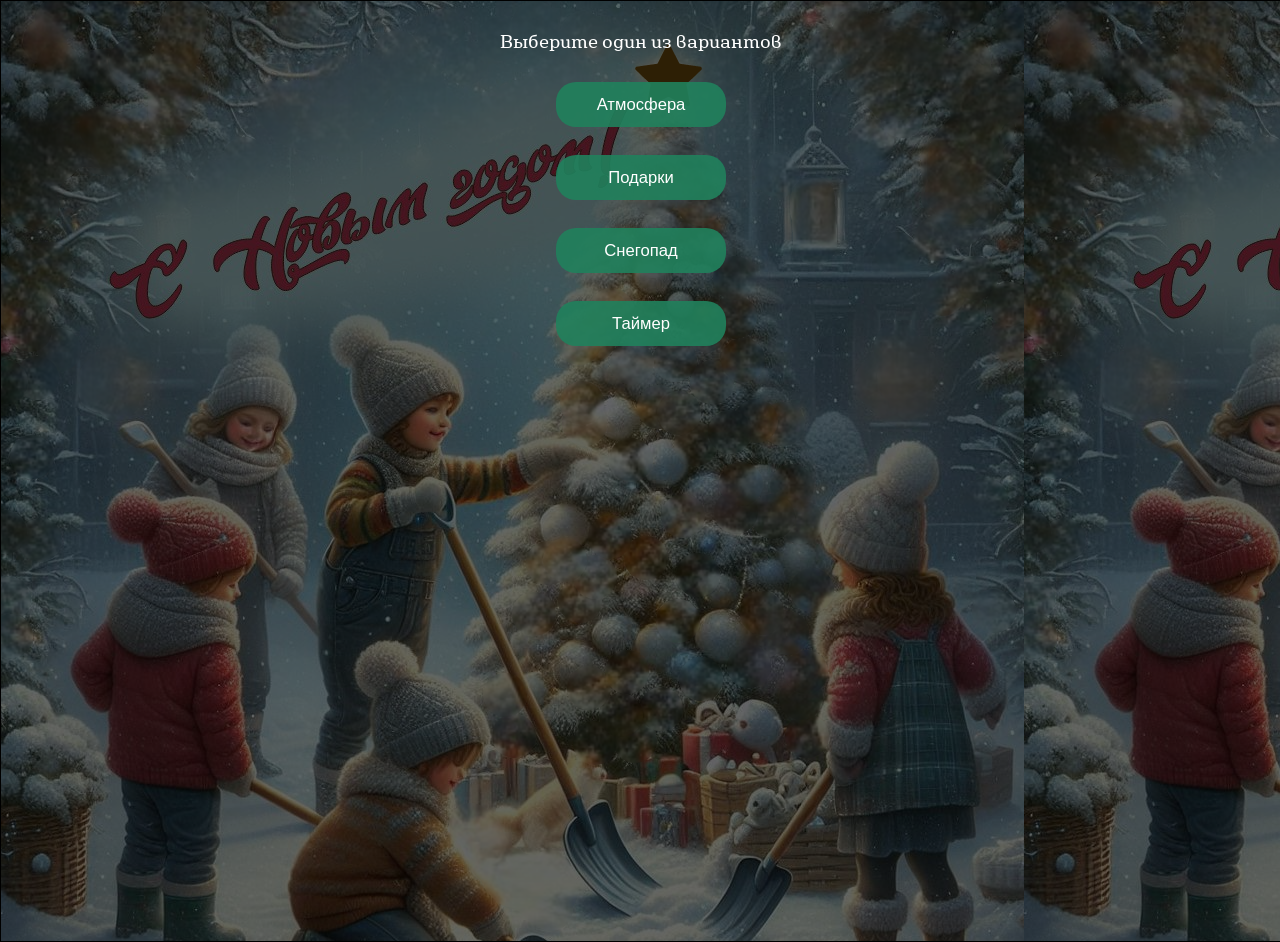
<file: index.html>
<!DOCTYPE html>
<html lang="en">
<head>
    <meta charset="UTF-8">
    <meta name="viewport" content="width=device-width, initial-scale=1.0">
    <title>Document</title>
    <link rel="stylesheet" href="style.css">
    <link rel="stylesheet" href="styletime.css">
    <link rel="stylesheet" href="snowFlakes/snow.min.css"> 
</head>
<body id="body">
  <script src="snowFlakes/Snow.js"></script>
      <div class="snow"></div>


    <div class="start" id="start">
        <div class="start1" id="start1">
    
            <div class="menu">
                <span class="textvibor">Выберите один из вариантов</span>
                <div class="inputdiv">
                    <button class="label1" onclick="vkl()" id="vkl1"> Атмосфера </button>
                    <button class="label2" onclick="vkl1()" id="vkl2"> Назад </button>
                    <button class="label1" onclick="vkl2()" id="vkl1"> Подарки </button>
                    <button class="label1" onclick="vkl3()" id="vkl4">Снегопад</button> 
                    <button class="labeltime" onclick="vkl5()" id="vkl5">Таймер</button> 
                </div>
            </div>
            <div class="starttimebig">
                <div id="countdown" class="countdown">
                  <div class="countdown-number">
                    <span class="days countdown-time"></span>
                    <span class="countdown-text">Дней</span>
                  </div>
                  <div class="countdown-number">
                    <span class="hours countdown-time"></span>
                    <span class="countdown-text">Часов</span>
                  </div>
                  <div class="countdown-number">
                    <span class="minutes countdown-time"></span>
                    <span class="countdown-text">Минут</span>
                  </div>
                  <div class="countdown-number">
                    <span class="seconds countdown-time"></span>
                    <span class="countdown-text">Секунд</span>
                  </div>
                </div>
            </div>
        </div>
    </div>
    <div class="start2">

    </div>
    
</body>
<script src="script.js"></script>
<script src="scripttime.js"></script>
</html>
</file>
<file: style.css>
body{
    margin: 0;
    padding: 0;
    background-image: url(elkaperedel.png);
    background-size:auto;
}
.start{
    width: 100%;
    height: 940px;
    background: rgba(0, 0, 0, 0.6);
    border: 1px solid black;
    display: flex;
    justify-content: center;
}
.imgvkl{
    width: 100px;
    height: 100px;
}
.start1{
    width: 50%;
    height: 900px;
    display: flex;
    flex-direction: column;
    justify-content: start;
    align-items: center;
    border: 0px solid white
}
.menu{
    width: 50%;
    height: 400px;
    flex-direction: column;
    display: flex;
    border: 0px solid white;
    align-items: center;
    justify-content: center;
}
.inputdiv{
    width: 50%;
    height: 80%;
    flex-direction: column;
    display: flex;
    border: 0px solid white;
    align-items: center ;   
    justify-content: space-evenly;
}
.textvibor{
    color: white;
    font-size: 1.5vw;
    font-family: basil;
}
.checkbox{
    width: 25px;
    height: 25px;

}
.label1{
    width: 170px;
    height: 45px;
    color: white;
    font-size: 1.3vw;
    text-align: center;
    border: 0px solid white;
    display: flex;
    align-items: center;
    justify-content: center;
    border-radius: 20px;
    background: rgba(33, 129, 92, 0.9);
    text-decoration: none;
    transition: all 1s;
}
.label1:hover{
    transform: scale(1.05);
    background-color: rgb(236, 37, 80);
}
.imgvkl{
    width: 100px;
    height: 100px;
}
.start2{
    background-image: url(GOD.jpg);
    width: 100%;
    height: 940px;
    display: none;
}

.label2{
    width: 170px;
    height: 45px;
    color: white;
    font-size: 1.3vw;
    text-align: center;
    border: 0px solid white;
    display: none;
    align-items: center;
    justify-content: center;
    border-radius: 20px;
    background: rgba(33, 129, 92, 0.9);
    text-decoration: none;
    transition: all 1s;
}
.label2:hover{
    transform: scale(1.05);
    background-color: rgb(236, 37, 80);
}
.snow123{
    opacity: 0;
}
.label21{
    width: 170px;
    height: 45px;
    color: white;
    font-size: 1.3vw;
    text-align: center;
    border: 0px solid white;
    display: none;
    align-items: center;
    justify-content: center;
    border-radius: 20px;
    background: rgba(33, 129, 92, 0.9);
    text-decoration: none;
    transition: all 1s;
}
.label21:hover{
    transform: scale(1.05);
    background-color: rgb(236, 37, 80);
}


.labelubrat{
    width: 170px;
    height: 45px;
    color: white;
    font-size: 1.3vw;
    text-align: center;
    border: 0px solid white;
    display: none;
    align-items: center;
    justify-content: center;
    border-radius: 20px;
    background: rgba(33, 129, 92, 0.9);
    text-decoration: none;
    transition: all 1s;
}
.labelubrat:hover{
    transform: scale(1.05);
    background-color: rgb(236, 37, 80);
}


.labeltime{
    width: 170px;
    height: 45px;
    color: white;
    font-size: 1.3vw;
    text-align: center;
    border: 0px solid white;
    display: flex;
    align-items: center;
    justify-content: center;
    border-radius: 20px;
    background: rgba(33, 129, 92, 0.9);
    text-decoration: none;
    transition: all 1s;
}
.labeltime:hover{
    transform: scale(1.05);
    background-color: rgb(236, 37, 80);
}
</file>
<file: styletime.css>
@font-face{
  font-family: tape;
  src: url(tape.ttf);
}
@font-face{
  font-family: basil;
  src: url(basil.ttf);
}
.starttimebig{
    width: 70%;
    height: 50%;
    display: none;
    justify-content: center;
    border: 0px solid white;
    align-items: center;
    transition: all 2s;
    transform: scale(1.2);
    animation-name: starttimebig;
    animation-duration: 6s;
    animation-timing-function: 5s;
    animation-iteration-count:inherit;

}
.textanimation{
  font-size: 1.3vw;
  color: white;
  display: none;
  margin-left: 50px;
}
@keyframes starttimebig{
  10% {transform: rotate(45deg);}
  30% {transform: rotate(-45deg);}
  50% {transform: rotate(-10deg);}
  80% {transform: scale(1.5);}
}
.countdown-title {
  color: #396;
  font-weight: 100;
  font-size: 40px;
  margin: 40px 0px 20px;
}

.countdown {
  font-family: sans-serif;
  color: #fff;
  display: inline-block;
  font-weight: 100;
  text-align: center;
  font-size: 30px;
}

.countdown-number {
  padding: 10px;
  border-radius: 3px;
  background: #017e63;
  display: inline-block;
}

.countdown-time {
  font-family: tape;
  padding: 15px;
  border-radius: 3px;
  background: #016452;
  display: inline-block;
}

.countdown-text {
  display: block;
  padding-top: 5px;
  font-size: 16px;
  font-family: basil;
}
</file>
<file: snowFlakes/snow.min.css>
.snowflakes-box{position:fixed;top:0;z-index:10}.snowflakes-box .snowflake{border-radius:50%;color:#a6e7ff;font-family:FontAwesome;height:20px;position:absolute;width:20px}.snowflakes-box .snowflake:first-child{animation:fall-1 11s linear -3s infinite;opacity:1;transform:translate(47.2803vw,-20px) scale(.5115) rotate(380deg)}@keyframes fall-1{10.153%{transform:translate(47.3603vw,10.153vh) scale(.5115) rotate(380deg)}to{transform:translate(47.2803008vw,100vh) scale(.5115) rotate(380deg)}}.snowflakes-box .snowflake:nth-child(2){animation:fall-2 10s linear -28s infinite;opacity:.4188;transform:translate(6.0271vw,-20px) scale(.4452) rotate(300deg)}@keyframes fall-2{18.503%{transform:translate(11.3335vw,18.503vh) scale(.4452) rotate(300deg)}to{transform:translate(6.027153064vw,100vh) scale(.4452) rotate(300deg)}}.snowflakes-box .snowflake:nth-child(3){animation:fall-3 18s linear -20s infinite;opacity:1;transform:translate(94.4742vw,-20px) scale(.1577) rotate(480deg)}@keyframes fall-3{10.491%{transform:translate(102.198vw,10.491vh) scale(.1577) rotate(480deg)}to{transform:translate(94.474277238vw,100vh) scale(.1577) rotate(480deg)}}.snowflakes-box .snowflake:nth-child(4){animation:fall-4 22s linear -17s infinite;opacity:1;transform:translate(83.804vw,-20px) scale(.4858) rotate(500deg)}@keyframes fall-4{17.794%{transform:translate(93.7732vw,17.794vh) scale(.4858) rotate(500deg)}to{transform:translate(83.804099692vw,100vh) scale(.4858) rotate(500deg)}}.snowflakes-box .snowflake:nth-child(5){animation:fall-5 27s linear -15s infinite;opacity:.117;transform:translate(92.4653vw,-20px) scale(.1509) rotate(20deg)}@keyframes fall-5{10.678%{transform:translate(87.5034vw,10.678vh) scale(.1509) rotate(20deg)}to{transform:translate(92.465250381vw,100vh) scale(.1509) rotate(20deg)}}.snowflakes-box .snowflake:nth-child(6){animation:fall-6 27s linear -27s infinite;opacity:1;transform:translate(21.638vw,-20px) scale(.3392) rotate(120deg)}@keyframes fall-6{14.448%{transform:translate(12.7799vw,14.448vh) scale(.3392) rotate(120deg)}to{transform:translate(21.637911419vw,100vh) scale(.3392) rotate(120deg)}}.snowflakes-box .snowflake:nth-child(7){animation:fall-7 15s linear -10s infinite;opacity:.7462;transform:translate(88.9117vw,-20px) scale(.8152) rotate(600deg)}@keyframes fall-7{12.087%{transform:translate(85.4907vw,12.087vh) scale(.8152) rotate(600deg)}to{transform:translate(88.91166579vw,100vh) scale(.8152) rotate(600deg)}}.snowflakes-box .snowflake:nth-child(8){animation:fall-8 14s linear -22s infinite;opacity:.0646;transform:translate(70.9726vw,-20px) scale(.6203) rotate(20deg)}@keyframes fall-8{13.247%{transform:translate(65.1227vw,13.247vh) scale(.6203) rotate(20deg)}to{transform:translate(70.972541501vw,100vh) scale(.6203) rotate(20deg)}}.snowflakes-box .snowflake:nth-child(9){animation:fall-9 15s linear -28s infinite;opacity:1;transform:translate(17.6595vw,-20px) scale(.8573) rotate(540deg)}@keyframes fall-9{18.898%{transform:translate(10.6562vw,18.898vh) scale(.8573) rotate(540deg)}to{transform:translate(17.659429967vw,100vh) scale(.8573) rotate(540deg)}}.snowflakes-box .snowflake:nth-child(10){animation:fall-10 24s linear -25s infinite;opacity:1;transform:translate(28.6667vw,-20px) scale(.9289) rotate(560deg)}@keyframes fall-10{17.051%{transform:translate(20.2802vw,17.051vh) scale(.9289) rotate(560deg)}to{transform:translate(28.666616135vw,100vh) scale(.9289) rotate(560deg)}}.snowflakes-box .snowflake:nth-child(11){animation:fall-11 16s linear -16s infinite;opacity:1;transform:translate(10.4361vw,-20px) scale(.6348) rotate(40deg)}@keyframes fall-11{18.565%{transform:translate(20.1742vw,18.565vh) scale(.6348) rotate(40deg)}to{transform:translate(10.436197381vw,100vh) scale(.6348) rotate(40deg)}}.snowflakes-box .snowflake:nth-child(12){animation:fall-12 25s linear -26s infinite;opacity:.1394;transform:translate(98.3461vw,-20px) scale(.3743) rotate(340deg)}@keyframes fall-12{10.91%{transform:translate(100.6946vw,10.91vh) scale(.3743) rotate(340deg)}to{transform:translate(98.346123485vw,100vh) scale(.3743) rotate(340deg)}}.snowflakes-box .snowflake:nth-child(13){animation:fall-13 17s linear -19s infinite;opacity:1;transform:translate(98.032vw,-20px) scale(.459) rotate(40deg)}@keyframes fall-13{17.272%{transform:translate(100.315vw,17.272vh) scale(.459) rotate(40deg)}to{transform:translate(98.03202283vw,100vh) scale(.459) rotate(40deg)}}.snowflakes-box .snowflake:nth-child(14){animation:fall-14 25s linear -10s infinite;opacity:.618;transform:translate(17.6157vw,-20px) scale(.2903) rotate(340deg)}@keyframes fall-14{16.746%{transform:translate(8.4018vw,16.746vh) scale(.2903) rotate(340deg)}to{transform:translate(17.615607861vw,100vh) scale(.2903) rotate(340deg)}}.snowflakes-box .snowflake:nth-child(15){animation:fall-15 20s linear -6s infinite;opacity:.6126;transform:translate(69.2398vw,-20px) scale(.8413) rotate(380deg)}@keyframes fall-15{15.386%{transform:translate(68.0046vw,15.386vh) scale(.8413) rotate(380deg)}to{transform:translate(69.239787648vw,100vh) scale(.8413) rotate(380deg)}}.snowflakes-box .snowflake:nth-child(16){animation:fall-16 22s linear -10s infinite;opacity:1;transform:translate(93.7826vw,-20px) scale(.4076) rotate(460deg)}@keyframes fall-16{10.359%{transform:translate(91.9463vw,10.359vh) scale(.4076) rotate(460deg)}to{transform:translate(93.782581637vw,100vh) scale(.4076) rotate(460deg)}}.snowflakes-box .snowflake:nth-child(17){animation:fall-17 22s linear -20s infinite;opacity:.919;transform:translate(28.5196vw,-20px) scale(.7407) rotate(420deg)}@keyframes fall-17{18.723%{transform:translate(26.8334vw,18.723vh) scale(.7407) rotate(420deg)}to{transform:translate(28.519583138vw,100vh) scale(.7407) rotate(420deg)}}.snowflakes-box .snowflake:nth-child(18){animation:fall-18 18s linear -13s infinite;opacity:.009;transform:translate(44.3125vw,-20px) scale(.9049) rotate(460deg)}@keyframes fall-18{11.049%{transform:translate(37.1015vw,11.049vh) scale(.9049) rotate(460deg)}to{transform:translate(44.31242789vw,100vh) scale(.9049) rotate(460deg)}}.snowflakes-box .snowflake:nth-child(19){animation:fall-19 28s linear -8s infinite;opacity:1;transform:translate(55.4634vw,-20px) scale(.8381) rotate(400deg)}@keyframes fall-19{17.688%{transform:translate(61.0013vw,17.688vh) scale(.8381) rotate(400deg)}to{transform:translate(55.463455379vw,100vh) scale(.8381) rotate(400deg)}}.snowflakes-box .snowflake:nth-child(20){animation:fall-20 23s linear -11s infinite;opacity:.4586;transform:translate(26.6347vw,-20px) scale(.3561) rotate(220deg)}@keyframes fall-20{19.085%{transform:translate(24.4815vw,19.085vh) scale(.3561) rotate(220deg)}to{transform:translate(26.634678468vw,100vh) scale(.3561) rotate(220deg)}}.snowflakes-box .snowflake:nth-child(21){animation:fall-21 24s linear -3s infinite;opacity:.8668;transform:translate(75.6085vw,-20px) scale(.6242) rotate(220deg)}@keyframes fall-21{12.468%{transform:translate(76.0619vw,12.468vh) scale(.6242) rotate(220deg)}to{transform:translate(75.608504534vw,100vh) scale(.6242) rotate(220deg)}}.snowflakes-box .snowflake:nth-child(22){animation:fall-22 29s linear -7s infinite;opacity:.4388;transform:translate(16.589vw,-20px) scale(.8939) rotate(460deg)}@keyframes fall-22{13.114%{transform:translate(11.6748vw,13.114vh) scale(.8939) rotate(460deg)}to{transform:translate(16.588950858vw,100vh) scale(.8939) rotate(460deg)}}.snowflakes-box .snowflake:nth-child(23){animation:fall-23 11s linear -30s infinite;opacity:.5904;transform:translate(56.5833vw,-20px) scale(.5231) rotate(320deg)}@keyframes fall-23{18.356%{transform:translate(60.2423vw,18.356vh) scale(.5231) rotate(320deg)}to{transform:translate(56.58333659vw,100vh) scale(.5231) rotate(320deg)}}.snowflakes-box .snowflake:nth-child(24){animation:fall-24 25s linear -11s infinite;opacity:.779;transform:translate(94.5091vw,-20px) scale(.3078) rotate(500deg)}@keyframes fall-24{15.011%{transform:translate(99.2686vw,15.011vh) scale(.3078) rotate(500deg)}to{transform:translate(94.509147595vw,100vh) scale(.3078) rotate(500deg)}}.snowflakes-box .snowflake:nth-child(25){animation:fall-25 13s linear -18s infinite;opacity:1;transform:translate(69.7724vw,-20px) scale(.2938) rotate(400deg)}@keyframes fall-25{17.155%{transform:translate(61.5144vw,17.155vh) scale(.2938) rotate(400deg)}to{transform:translate(69.77231742vw,100vh) scale(.2938) rotate(400deg)}}.snowflakes-box .snowflake:nth-child(26){animation:fall-26 11s linear -17s infinite;opacity:1;transform:translate(25.2093vw,-20px) scale(.7306) rotate(560deg)}@keyframes fall-26{14.727%{transform:translate(31.5173vw,14.727vh) scale(.7306) rotate(560deg)}to{transform:translate(25.20936308vw,100vh) scale(.7306) rotate(560deg)}}.snowflakes-box .snowflake:nth-child(27){animation:fall-27 29s linear -19s infinite;opacity:1;transform:translate(2.3911vw,-20px) scale(.2223) rotate(140deg)}@keyframes fall-27{11.221%{transform:translate(10.1745vw,11.221vh) scale(.2223) rotate(140deg)}to{transform:translate(2.391177834vw,100vh) scale(.2223) rotate(140deg)}}.snowflakes-box .snowflake:nth-child(28){animation:fall-28 20s linear -9s infinite;opacity:.7434;transform:translate(39.8572vw,-20px) scale(.7842) rotate(160deg)}@keyframes fall-28{16.177%{transform:translate(44.7757vw,16.177vh) scale(.7842) rotate(160deg)}to{transform:translate(39.857249185vw,100vh) scale(.7842) rotate(160deg)}}.snowflakes-box .snowflake:nth-child(29){animation:fall-29 26s linear -28s infinite;opacity:1;transform:translate(35.3094vw,-20px) scale(.7979) rotate(1turn)}@keyframes fall-29{16.596%{transform:translate(26.4626vw,16.596vh) scale(.7979) rotate(1turn)}to{transform:translate(35.309311532vw,100vh) scale(.7979) rotate(1turn)}}.snowflakes-box .snowflake:nth-child(30){animation:fall-30 27s linear -15s infinite;opacity:1;transform:translate(20.7093vw,-20px) scale(.9181) rotate(200deg)}@keyframes fall-30{14.023%{transform:translate(29.3576vw,14.023vh) scale(.9181) rotate(200deg)}to{transform:translate(20.709386483vw,100vh) scale(.9181) rotate(200deg)}}.snowflakes-box .snowflake:nth-child(31){animation:fall-31 13s linear -12s infinite;opacity:1;transform:translate(2.5762vw,-20px) scale(.3872) rotate(20deg)}@keyframes fall-31{15.74%{transform:translate(-6.2544vw,15.74vh) scale(.3872) rotate(20deg)}to{transform:translate(2.576111694vw,100vh) scale(.3872) rotate(20deg)}}.snowflakes-box .snowflake:nth-child(32){animation:fall-32 26s linear -2s infinite;opacity:.634;transform:translate(25.7258vw,-20px) scale(.2742) rotate(180deg)}@keyframes fall-32{14.215%{transform:translate(21.5683vw,14.215vh) scale(.2742) rotate(180deg)}to{transform:translate(25.725758425vw,100vh) scale(.2742) rotate(180deg)}}.snowflakes-box .snowflake:nth-child(33){animation:fall-33 15s linear -20s infinite;opacity:.8024;transform:translate(64.5766vw,-20px) scale(.869) rotate(420deg)}@keyframes fall-33{19.706%{transform:translate(72.9366vw,19.706vh) scale(.869) rotate(420deg)}to{transform:translate(64.5766836vw,100vh) scale(.869) rotate(420deg)}}.snowflakes-box .snowflake:nth-child(34){animation:fall-34 24s linear -23s infinite;opacity:1;transform:translate(46.913vw,-20px) scale(.2396) rotate(540deg)}@keyframes fall-34{12.853%{transform:translate(49.2326vw,12.853vh) scale(.2396) rotate(540deg)}to{transform:translate(46.913023196vw,100vh) scale(.2396) rotate(540deg)}}.snowflakes-box .snowflake:nth-child(35){animation:fall-35 17s linear -27s infinite;opacity:.7036;transform:translate(99.2815vw,-20px) scale(.9354) rotate(180deg)}@keyframes fall-35{11.126%{transform:translate(96.4979vw,11.126vh) scale(.9354) rotate(180deg)}to{transform:translate(99.281472164vw,100vh) scale(.9354) rotate(180deg)}}.snowflakes-box .snowflake:nth-child(36){animation:fall-36 21s linear -1s infinite;opacity:1;transform:translate(74.1067vw,-20px) scale(.2737) rotate(380deg)}@keyframes fall-36{12.857%{transform:translate(67.4621vw,12.857vh) scale(.2737) rotate(380deg)}to{transform:translate(74.106633554vw,100vh) scale(.2737) rotate(380deg)}}.snowflakes-box .snowflake:nth-child(37){animation:fall-37 24s linear -16s infinite;opacity:.3006;transform:translate(10.2623vw,-20px) scale(.8244) rotate(40deg)}@keyframes fall-37{19.234%{transform:translate(3.0647vw,19.234vh) scale(.8244) rotate(40deg)}to{transform:translate(10.262228024vw,100vh) scale(.8244) rotate(40deg)}}.snowflakes-box .snowflake:nth-child(38){animation:fall-38 26s linear -2s infinite;opacity:1;transform:translate(50.9784vw,-20px) scale(.6843) rotate(480deg)}@keyframes fall-38{11.625%{transform:translate(51.1401vw,11.625vh) scale(.6843) rotate(480deg)}to{transform:translate(50.978401617vw,100vh) scale(.6843) rotate(480deg)}}.snowflakes-box .snowflake:nth-child(39){animation:fall-39 10s linear -9s infinite;opacity:1;transform:translate(51.8327vw,-20px) scale(.8058) rotate(180deg)}@keyframes fall-39{18.717%{transform:translate(46.9898vw,18.717vh) scale(.8058) rotate(180deg)}to{transform:translate(51.832651571vw,100vh) scale(.8058) rotate(180deg)}}.snowflakes-box .snowflake:nth-child(40){animation:fall-40 25s linear -5s infinite;opacity:1;transform:translate(55.7605vw,-20px) scale(.3445) rotate(60deg)}@keyframes fall-40{16.55%{transform:translate(47.4001vw,16.55vh) scale(.3445) rotate(60deg)}to{transform:translate(55.760416396vw,100vh) scale(.3445) rotate(60deg)}}.snowflakes-box .snowflake:nth-child(41){animation:fall-41 27s linear -9s infinite;opacity:1;transform:translate(87.1442vw,-20px) scale(.39) rotate(100deg)}@keyframes fall-41{16.951%{transform:translate(92.1106vw,16.951vh) scale(.39) rotate(100deg)}to{transform:translate(87.144249664vw,100vh) scale(.39) rotate(100deg)}}.snowflakes-box .snowflake:nth-child(42){animation:fall-42 30s linear -27s infinite;opacity:.6692;transform:translate(65.6358vw,-20px) scale(.6525) rotate(480deg)}@keyframes fall-42{11.953%{transform:translate(74.9565vw,11.953vh) scale(.6525) rotate(480deg)}to{transform:translate(65.635893207vw,100vh) scale(.6525) rotate(480deg)}}.snowflakes-box .snowflake:nth-child(43){animation:fall-43 14s linear -28s infinite;opacity:.4068;transform:translate(3.1569vw,-20px) scale(.7387) rotate(240deg)}@keyframes fall-43{13.752%{transform:translate(5.7913vw,13.752vh) scale(.7387) rotate(240deg)}to{transform:translate(3.156926344vw,100vh) scale(.7387) rotate(240deg)}}.snowflakes-box .snowflake:nth-child(44){animation:fall-44 15s linear -23s infinite;opacity:.5606;transform:translate(10.9383vw,-20px) scale(.6065) rotate(440deg)}@keyframes fall-44{18.691%{transform:translate(17.5183vw,18.691vh) scale(.6065) rotate(440deg)}to{transform:translate(10.9383658vw,100vh) scale(.6065) rotate(440deg)}}.snowflakes-box .snowflake:nth-child(45){animation:fall-45 25s linear -26s infinite;opacity:.6702;transform:translate(68.6471vw,-20px) scale(.0097) rotate(560deg)}@keyframes fall-45{14.952%{transform:translate(61.8653vw,14.952vh) scale(.0097) rotate(560deg)}to{transform:translate(68.647032182vw,100vh) scale(.0097) rotate(560deg)}}.snowflakes-box .snowflake:nth-child(46){animation:fall-46 24s linear -19s infinite;opacity:1;transform:translate(58.0894vw,-20px) scale(.4061) rotate(280deg)}@keyframes fall-46{14.159%{transform:translate(64.7879vw,14.159vh) scale(.4061) rotate(280deg)}to{transform:translate(58.089466985vw,100vh) scale(.4061) rotate(280deg)}}.snowflakes-box .snowflake:nth-child(47){animation:fall-47 14s linear -4s infinite;opacity:.718;transform:translate(72.7822vw,-20px) scale(.8776) rotate(500deg)}@keyframes fall-47{18.185%{transform:translate(81.9332vw,18.185vh) scale(.8776) rotate(500deg)}to{transform:translate(72.78229151vw,100vh) scale(.8776) rotate(500deg)}}.snowflakes-box .snowflake:nth-child(48){animation:fall-48 14s linear -30s infinite;opacity:1;transform:translate(14.4111vw,-20px) scale(.6661) rotate(320deg)}@keyframes fall-48{16.843%{transform:translate(10.9488vw,16.843vh) scale(.6661) rotate(320deg)}to{transform:translate(14.411065377vw,100vh) scale(.6661) rotate(320deg)}}.snowflakes-box .snowflake:nth-child(49){animation:fall-49 17s linear -28s infinite;opacity:.8278;transform:translate(62.2743vw,-20px) scale(.6111) rotate(460deg)}@keyframes fall-49{19.085%{transform:translate(59.8489vw,19.085vh) scale(.6111) rotate(460deg)}to{transform:translate(62.274275746vw,100vh) scale(.6111) rotate(460deg)}}.snowflakes-box .snowflake:nth-child(50){animation:fall-50 10s linear -28s infinite;opacity:1;transform:translate(45.2482vw,-20px) scale(.8372) rotate(180deg)}@keyframes fall-50{16.642%{transform:translate(44.5493vw,16.642vh) scale(.8372) rotate(180deg)}to{transform:translate(45.248193011vw,100vh) scale(.8372) rotate(180deg)}}.snowflakes-box .snowflake:nth-child(51){animation:fall-51 16s linear -15s infinite;opacity:1;transform:translate(51.0156vw,-20px) scale(.0731) rotate(240deg)}@keyframes fall-51{16.806%{transform:translate(43.636vw,16.806vh) scale(.0731) rotate(240deg)}to{transform:translate(51.015526204vw,100vh) scale(.0731) rotate(240deg)}}.snowflakes-box .snowflake:nth-child(52){animation:fall-52 14s linear -13s infinite;opacity:1;transform:translate(25.1406vw,-20px) scale(.9042) rotate(20deg)}@keyframes fall-52{16.634%{transform:translate(23.8709vw,16.634vh) scale(.9042) rotate(20deg)}to{transform:translate(25.140587303vw,100vh) scale(.9042) rotate(20deg)}}.snowflakes-box .snowflake:nth-child(53){animation:fall-53 19s linear -29s infinite;opacity:.2006;transform:translate(1.3799vw,-20px) scale(.9463) rotate(60deg)}@keyframes fall-53{10.474%{transform:translate(7.5288vw,10.474vh) scale(.9463) rotate(60deg)}to{transform:translate(1.379961489vw,100vh) scale(.9463) rotate(60deg)}}.snowflakes-box .snowflake:nth-child(54){animation:fall-54 15s linear -19s infinite;opacity:1;transform:translate(51.5389vw,-20px) scale(.7381) rotate(80deg)}@keyframes fall-54{13.854%{transform:translate(60.604vw,13.854vh) scale(.7381) rotate(80deg)}to{transform:translate(51.538990651vw,100vh) scale(.7381) rotate(80deg)}}.snowflakes-box .snowflake:nth-child(55){animation:fall-55 22s linear -22s infinite;opacity:1;transform:translate(84.0781vw,-20px) scale(.5693) rotate(220deg)}@keyframes fall-55{11.004%{transform:translate(85.4684vw,11.004vh) scale(.5693) rotate(220deg)}to{transform:translate(84.078113903vw,100vh) scale(.5693) rotate(220deg)}}.snowflakes-box .snowflake:nth-child(56){animation:fall-56 26s linear -5s infinite;opacity:1;transform:translate(95.2082vw,-20px) scale(.9871) rotate(100deg)}@keyframes fall-56{10.7%{transform:translate(101.335vw,10.7vh) scale(.9871) rotate(100deg)}to{transform:translate(95.208261268vw,100vh) scale(.9871) rotate(100deg)}}.snowflakes-box .snowflake:nth-child(57){animation:fall-57 16s linear -15s infinite;opacity:1;transform:translate(8.6861vw,-20px) scale(.3597) rotate(540deg)}@keyframes fall-57{10.115%{transform:translate(5.1597vw,10.115vh) scale(.3597) rotate(540deg)}to{transform:translate(8.686064736vw,100vh) scale(.3597) rotate(540deg)}}.snowflakes-box .snowflake:nth-child(58){animation:fall-58 26s linear -9s infinite;opacity:.3908;transform:translate(80.5801vw,-20px) scale(.9172) rotate(240deg)}@keyframes fall-58{12.367%{transform:translate(78.4052vw,12.367vh) scale(.9172) rotate(240deg)}to{transform:translate(80.580078251vw,100vh) scale(.9172) rotate(240deg)}}.snowflakes-box .snowflake:nth-child(59){animation:fall-59 23s linear -23s infinite;opacity:.8294;transform:translate(44.3049vw,-20px) scale(.3715) rotate(560deg)}@keyframes fall-59{11.759%{transform:translate(38.9391vw,11.759vh) scale(.3715) rotate(560deg)}to{transform:translate(44.304846342vw,100vh) scale(.3715) rotate(560deg)}}.snowflakes-box .snowflake:nth-child(60){animation:fall-60 20s linear -18s infinite;opacity:1;transform:translate(9.7594vw,-20px) scale(.768) rotate(540deg)}@keyframes fall-60{15.309%{transform:translate(19.653vw,15.309vh) scale(.768) rotate(540deg)}to{transform:translate(9.759498936vw,100vh) scale(.768) rotate(540deg)}}.snowflakes-box .snowflake:nth-child(61){animation:fall-61 27s linear -25s infinite;opacity:1;transform:translate(89.1148vw,-20px) scale(.7318) rotate(140deg)}@keyframes fall-61{19.315%{transform:translate(91.3265vw,19.315vh) scale(.7318) rotate(140deg)}to{transform:translate(89.114822117vw,100vh) scale(.7318) rotate(140deg)}}.snowflakes-box .snowflake:nth-child(62){animation:fall-62 26s linear -5s infinite;opacity:1;transform:translate(13.3147vw,-20px) scale(.6184) rotate(140deg)}@keyframes fall-62{11.553%{transform:translate(10.2882vw,11.553vh) scale(.6184) rotate(140deg)}to{transform:translate(13.314669735vw,100vh) scale(.6184) rotate(140deg)}}.snowflakes-box .snowflake:nth-child(63){animation:fall-63 19s linear -7s infinite;opacity:.1854;transform:translate(58.6644vw,-20px) scale(.1883) rotate(120deg)}@keyframes fall-63{18.34%{transform:translate(64.9979vw,18.34vh) scale(.1883) rotate(120deg)}to{transform:translate(58.664463335vw,100vh) scale(.1883) rotate(120deg)}}.snowflakes-box .snowflake:nth-child(64){animation:fall-64 21s linear -29s infinite;opacity:.3366;transform:translate(66.7757vw,-20px) scale(.0129) rotate(440deg)}@keyframes fall-64{19.389%{transform:translate(59.8866vw,19.389vh) scale(.0129) rotate(440deg)}to{transform:translate(66.775631109vw,100vh) scale(.0129) rotate(440deg)}}.snowflakes-box .snowflake:nth-child(65){animation:fall-65 20s linear -15s infinite;opacity:1;transform:translate(79.1918vw,-20px) scale(.4193) rotate(460deg)}@keyframes fall-65{10.167%{transform:translate(85.0738vw,10.167vh) scale(.4193) rotate(460deg)}to{transform:translate(79.19185882vw,100vh) scale(.4193) rotate(460deg)}}.snowflakes-box .snowflake:nth-child(66){animation:fall-66 14s linear -23s infinite;opacity:1;transform:translate(23.427vw,-20px) scale(.2273) rotate(140deg)}@keyframes fall-66{12.829%{transform:translate(13.5608vw,12.829vh) scale(.2273) rotate(140deg)}to{transform:translate(23.426901338vw,100vh) scale(.2273) rotate(140deg)}}.snowflakes-box .snowflake:nth-child(67){animation:fall-67 11s linear -28s infinite;opacity:1;transform:translate(26.3649vw,-20px) scale(.8695) rotate(60deg)}@keyframes fall-67{12.587%{transform:translate(32.9065vw,12.587vh) scale(.8695) rotate(60deg)}to{transform:translate(26.364965416vw,100vh) scale(.8695) rotate(60deg)}}.snowflakes-box .snowflake:nth-child(68){animation:fall-68 12s linear -15s infinite;opacity:1;transform:translate(19.016vw,-20px) scale(.1174) rotate(500deg)}@keyframes fall-68{12.82%{transform:translate(20.926vw,12.82vh) scale(.1174) rotate(500deg)}to{transform:translate(19.0160191vw,100vh) scale(.1174) rotate(500deg)}}.snowflakes-box .snowflake:nth-child(69){animation:fall-69 13s linear -9s infinite;opacity:.0664;transform:translate(70.2864vw,-20px) scale(.4023) rotate(600deg)}@keyframes fall-69{19.063%{transform:translate(80.0123vw,19.063vh) scale(.4023) rotate(600deg)}to{transform:translate(70.286497259vw,100vh) scale(.4023) rotate(600deg)}}.snowflakes-box .snowflake:nth-child(70){animation:fall-70 18s linear -28s infinite;opacity:.3756;transform:translate(4.9489vw,-20px) scale(.306) rotate(560deg)}@keyframes fall-70{14.651%{transform:translate(-1.0881vw,14.651vh) scale(.306) rotate(560deg)}to{transform:translate(4.94883963vw,100vh) scale(.306) rotate(560deg)}}.snowflakes-box .snowflake:nth-child(71){animation:fall-71 20s linear -2s infinite;opacity:.472;transform:translate(95.8009vw,-20px) scale(.5938) rotate(300deg)}@keyframes fall-71{14.052%{transform:translate(104.2548vw,14.052vh) scale(.5938) rotate(300deg)}to{transform:translate(95.800984539vw,100vh) scale(.5938) rotate(300deg)}}.snowflakes-box .snowflake:nth-child(72){animation:fall-72 17s linear -14s infinite;opacity:.4306;transform:translate(69.7493vw,-20px) scale(.1573) rotate(60deg)}@keyframes fall-72{15.588%{transform:translate(63.4337vw,15.588vh) scale(.1573) rotate(60deg)}to{transform:translate(69.749236844vw,100vh) scale(.1573) rotate(60deg)}}.snowflakes-box .snowflake:nth-child(73){animation:fall-73 21s linear -24s infinite;opacity:.9742;transform:translate(4.466vw,-20px) scale(.1498) rotate(320deg)}@keyframes fall-73{18.973%{transform:translate(-3.2367vw,18.973vh) scale(.1498) rotate(320deg)}to{transform:translate(4.465922973vw,100vh) scale(.1498) rotate(320deg)}}.snowflakes-box .snowflake:nth-child(74){animation:fall-74 18s linear -24s infinite;opacity:.0104;transform:translate(5.0172vw,-20px) scale(.9591) rotate(80deg)}@keyframes fall-74{16.414%{transform:translate(2.9169vw,16.414vh) scale(.9591) rotate(80deg)}to{transform:translate(5.017178997vw,100vh) scale(.9591) rotate(80deg)}}.snowflakes-box .snowflake:nth-child(75){animation:fall-75 19s linear -17s infinite;opacity:1;transform:translate(.8932vw,-20px) scale(.2064) rotate(420deg)}@keyframes fall-75{10.873%{transform:translate(-3.6378vw,10.873vh) scale(.2064) rotate(420deg)}to{transform:translate(.89315469vw,100vh) scale(.2064) rotate(420deg)}}.snowflakes-box .snowflake:nth-child(76){animation:fall-76 10s linear -9s infinite;opacity:1;transform:translate(43.4157vw,-20px) scale(.6746) rotate(500deg)}@keyframes fall-76{19.782%{transform:translate(50.4765vw,19.782vh) scale(.6746) rotate(500deg)}to{transform:translate(43.415770608vw,100vh) scale(.6746) rotate(500deg)}}.snowflakes-box .snowflake:nth-child(77){animation:fall-77 12s linear -8s infinite;opacity:.3818;transform:translate(73.9044vw,-20px) scale(.0466) rotate(540deg)}@keyframes fall-77{16.469%{transform:translate(76.7319vw,16.469vh) scale(.0466) rotate(540deg)}to{transform:translate(73.904428275vw,100vh) scale(.0466) rotate(540deg)}}.snowflakes-box .snowflake:nth-child(78){animation:fall-78 21s linear -2s infinite;opacity:.2086;transform:translate(12.1918vw,-20px) scale(.7536) rotate(120deg)}@keyframes fall-78{15.309%{transform:translate(8.223vw,15.309vh) scale(.7536) rotate(120deg)}to{transform:translate(12.191760312vw,100vh) scale(.7536) rotate(120deg)}}.snowflakes-box .snowflake:nth-child(79){animation:fall-79 21s linear -11s infinite;opacity:.8862;transform:translate(42.4113vw,-20px) scale(.6333) rotate(400deg)}@keyframes fall-79{15.622%{transform:translate(46.3064vw,15.622vh) scale(.6333) rotate(400deg)}to{transform:translate(42.411338951vw,100vh) scale(.6333) rotate(400deg)}}.snowflakes-box .snowflake:nth-child(80){animation:fall-80 13s linear -22s infinite;opacity:.139;transform:translate(53.0642vw,-20px) scale(.7768) rotate(420deg)}@keyframes fall-80{18.634%{transform:translate(58.181vw,18.634vh) scale(.7768) rotate(420deg)}to{transform:translate(53.064251168vw,100vh) scale(.7768) rotate(420deg)}}.snowflakes-box .snowflake:nth-child(81){animation:fall-81 29s linear -12s infinite;opacity:1;transform:translate(78.4814vw,-20px) scale(.0939) rotate(340deg)}@keyframes fall-81{11.386%{transform:translate(80.9681vw,11.386vh) scale(.0939) rotate(340deg)}to{transform:translate(78.481424867vw,100vh) scale(.0939) rotate(340deg)}}.snowflakes-box .snowflake:nth-child(82){animation:fall-82 14s linear -26s infinite;opacity:.357;transform:translate(68.5713vw,-20px) scale(.3685) rotate(1turn)}@keyframes fall-82{12.411%{transform:translate(64.5545vw,12.411vh) scale(.3685) rotate(1turn)}to{transform:translate(68.571259832vw,100vh) scale(.3685) rotate(1turn)}}.snowflakes-box .snowflake:nth-child(83){animation:fall-83 10s linear -29s infinite;opacity:.9488;transform:translate(57.6592vw,-20px) scale(.1724) rotate(540deg)}@keyframes fall-83{11.036%{transform:translate(56.241vw,11.036vh) scale(.1724) rotate(540deg)}to{transform:translate(57.659185818vw,100vh) scale(.1724) rotate(540deg)}}.snowflakes-box .snowflake:nth-child(84){animation:fall-84 15s linear -15s infinite;opacity:.2908;transform:translate(78.3856vw,-20px) scale(.0246) rotate(600deg)}@keyframes fall-84{13.789%{transform:translate(78.722vw,13.789vh) scale(.0246) rotate(600deg)}to{transform:translate(78.385603364vw,100vh) scale(.0246) rotate(600deg)}}.snowflakes-box .snowflake:nth-child(85){animation:fall-85 30s linear -1s infinite;opacity:1;transform:translate(52.0041vw,-20px) scale(.2601) rotate(480deg)}@keyframes fall-85{10.23%{transform:translate(56.4435vw,10.23vh) scale(.2601) rotate(480deg)}to{transform:translate(52.004144394vw,100vh) scale(.2601) rotate(480deg)}}.snowflakes-box .snowflake:nth-child(86){animation:fall-86 30s linear -12s infinite;opacity:1;transform:translate(59.5535vw,-20px) scale(.491) rotate(480deg)}@keyframes fall-86{11.287%{transform:translate(61.7213vw,11.287vh) scale(.491) rotate(480deg)}to{transform:translate(59.553521678vw,100vh) scale(.491) rotate(480deg)}}.snowflakes-box .snowflake:nth-child(87){animation:fall-87 11s linear -27s infinite;opacity:1;transform:translate(13.3348vw,-20px) scale(.0506) rotate(180deg)}@keyframes fall-87{12.044%{transform:translate(13.944vw,12.044vh) scale(.0506) rotate(180deg)}to{transform:translate(13.334806092vw,100vh) scale(.0506) rotate(180deg)}}.snowflakes-box .snowflake:nth-child(88){animation:fall-88 28s linear -5s infinite;opacity:1;transform:translate(9.3745vw,-20px) scale(.7808) rotate(460deg)}@keyframes fall-88{11.904%{transform:translate(2.3133vw,11.904vh) scale(.7808) rotate(460deg)}to{transform:translate(9.374429388vw,100vh) scale(.7808) rotate(460deg)}}.snowflakes-box .snowflake:nth-child(89){animation:fall-89 19s linear -17s infinite;opacity:1;transform:translate(7.4814vw,-20px) scale(.5653) rotate(480deg)}@keyframes fall-89{14.563%{transform:translate(-1.7198vw,14.563vh) scale(.5653) rotate(480deg)}to{transform:translate(7.481307988vw,100vh) scale(.5653) rotate(480deg)}}.snowflakes-box .snowflake:nth-child(90){animation:fall-90 25s linear -6s infinite;opacity:1;transform:translate(64.0818vw,-20px) scale(.9293) rotate(560deg)}@keyframes fall-90{15.574%{transform:translate(72.7785vw,15.574vh) scale(.9293) rotate(560deg)}to{transform:translate(64.081886967vw,100vh) scale(.9293) rotate(560deg)}}.snowflakes-box .snowflake:nth-child(91){animation:fall-91 13s linear -8s infinite;opacity:1;transform:translate(37.8889vw,-20px) scale(.1389) rotate(340deg)}@keyframes fall-91{15.571%{transform:translate(42.9041vw,15.571vh) scale(.1389) rotate(340deg)}to{transform:translate(37.888950152vw,100vh) scale(.1389) rotate(340deg)}}.snowflakes-box .snowflake:nth-child(92){animation:fall-92 19s linear -8s infinite;opacity:.5658;transform:translate(76.1665vw,-20px) scale(.2895) rotate(340deg)}@keyframes fall-92{17.836%{transform:translate(72.7589vw,17.836vh) scale(.2895) rotate(340deg)}to{transform:translate(76.166465924vw,100vh) scale(.2895) rotate(340deg)}}.snowflakes-box .snowflake:nth-child(93){animation:fall-93 27s linear -24s infinite;opacity:1;transform:translate(94.5839vw,-20px) scale(.3934) rotate(200deg)}@keyframes fall-93{11.782%{transform:translate(101.0805vw,11.782vh) scale(.3934) rotate(200deg)}to{transform:translate(94.583964966vw,100vh) scale(.3934) rotate(200deg)}}.snowflakes-box .snowflake:nth-child(94){animation:fall-94 29s linear -25s infinite;opacity:1;transform:translate(80.5463vw,-20px) scale(.9311) rotate(160deg)}@keyframes fall-94{13.429%{transform:translate(74.7995vw,13.429vh) scale(.9311) rotate(160deg)}to{transform:translate(80.546242532vw,100vh) scale(.9311) rotate(160deg)}}.snowflakes-box .snowflake:nth-child(95){animation:fall-95 17s linear -19s infinite;opacity:.591;transform:translate(73.9782vw,-20px) scale(.949) rotate(20deg)}@keyframes fall-95{14.44%{transform:translate(81.2775vw,14.44vh) scale(.949) rotate(20deg)}to{transform:translate(73.978272993vw,100vh) scale(.949) rotate(20deg)}}.snowflakes-box .snowflake:nth-child(96){animation:fall-96 25s linear -21s infinite;opacity:.1172;transform:translate(89.2368vw,-20px) scale(.3348) rotate(220deg)}@keyframes fall-96{13.073%{transform:translate(91.3903vw,13.073vh) scale(.3348) rotate(220deg)}to{transform:translate(89.236821535vw,100vh) scale(.3348) rotate(220deg)}}.snowflakes-box .snowflake:nth-child(97){animation:fall-97 15s linear -1s infinite;opacity:1;transform:translate(78.9114vw,-20px) scale(.3778) rotate(60deg)}@keyframes fall-97{18.099%{transform:translate(82.0241vw,18.099vh) scale(.3778) rotate(60deg)}to{transform:translate(78.911431127vw,100vh) scale(.3778) rotate(60deg)}}.snowflakes-box .snowflake:nth-child(98){animation:fall-98 29s linear -8s infinite;opacity:.9128;transform:translate(56.7353vw,-20px) scale(.4104) rotate(520deg)}@keyframes fall-98{18.75%{transform:translate(54.4127vw,18.75vh) scale(.4104) rotate(520deg)}to{transform:translate(56.735276774vw,100vh) scale(.4104) rotate(520deg)}}.snowflakes-box .snowflake:nth-child(99){animation:fall-99 28s linear -8s infinite;opacity:1;transform:translate(93.2123vw,-20px) scale(.5087) rotate(40deg)}@keyframes fall-99{19.328%{transform:translate(89.756vw,19.328vh) scale(.5087) rotate(40deg)}to{transform:translate(93.212265437vw,100vh) scale(.5087) rotate(40deg)}}.snowflakes-box .snowflake:nth-child(100){animation:fall-100 17s linear -24s infinite;opacity:.7784;transform:translate(11.2737vw,-20px) scale(.2515) rotate(500deg)}@keyframes fall-100{11.797%{transform:translate(13.8374vw,11.797vh) scale(.2515) rotate(500deg)}to{transform:translate(11.273725637vw,100vh) scale(.2515) rotate(500deg)}}.snowball-box .snow-layer{background-color:#fff;bottom:0;display:flex;left:0;position:fixed;right:0;width:100%;z-index:100}.snowball-box .snow-layer .snowball-wrap{bottom:0;display:flex;height:0;perspective:100px;position:relative;transform:translateY(0);transition:transform .5s ease-in;width:100%;z-index:50}.snowball-box .snow-layer .snowball-wrap:after{background:#f1f9fc;bottom:0;content:"";display:block;height:7px;left:0;position:absolute;width:100%}.snowball-box .snow-layer .snowball-wrap a{background-color:#f1f9fc;border-radius:60% 40% 0 0;box-shadow:inset -10px 0 14px 0 #c8ebf8;display:block;flex:auto;font-family:FontAwesome;max-width:50%;position:relative;transform:translateY(-6px);transition:all .5s linear;z-index:3}.snowball-box .snow-layer .snowball-wrap a svg:first-child{color:#a6e7ff;content:"";height:12px!important;position:absolute;right:20%;top:10%;width:12px!important}.snowball-box .snow-layer .snowball-wrap a svg:last-child{color:#a6e7ff;content:"";height:12px!important;left:30%;position:absolute;top:15%;width:12px!important}.snowball-box .snow-layer .snowball-wrap a:nth-child(2){border-radius:40% 40% 0 0;box-shadow:inset 10px 0 7px 0 #e6fcf9;height:70px;margin-top:10px}.snowball-box .snow-layer .snowball-wrap a:nth-child(3){border-radius:65% 50% 0 0;box-shadow:inset 5px 0 7px 0 #c5f2ed;height:90px;margin-top:15px}.snowball-box .snow-layer .snowball-wrap a:nth-child(4){box-shadow:inset -10px 0 14px 0 #c8ebf8;height:50px}.snowball-box .snow-layer .snowball-wrap a:nth-child(5){border-radius:40% 46% 0 0;height:70px;margin-top:25px}.snowball-box .snow-layer .snowball-wrap a:nth-child(6){border-radius:66% 45% 0 0;box-shadow:inset 5px 0 5px 0 #c5f2ed;height:90px}.snowball-box .snow-layer .snowball-wrap a:nth-child(7){border-radius:40% 45% 0 0;height:90px;margin-top:18px}.snowball-box .snow-layer .snowball-wrap a:nth-child(8){box-shadow:inset 7px 0 7px 0 #e6fcf9;height:90px}.snowball-box .snow-layer .snowball-wrap a:nth-child(9){border-radius:40% 40% 0 0;box-shadow:inset 5px 0 10px 0 #c5f2ed;height:90px}.snowball-box .snow-layer .snowball-wrap a:nth-child(10){box-shadow:inset -10px 0 7px 0 #c5f2ed;height:70px}.snowball-box .snow-layer .snowball-wrap a:only-child{border-radius:45% 15% 0 0}.snowball-box .snow-layer .snowball-wrap a:only-child:before{right:50%;top:0;transform:translateX(-50%)}.snowball-box .snow-layer .snowball-wrap a:only-child:after{border-radius:63% 25% 0 0;height:45%;left:0;top:0;transform:translateY(0);transition:all 8s linear;width:31%}.snowball-box .snow-layer .snowball-wrap a:last-child{flex:1}.snowball-box .snow-layer .snowball-wrap a:nth-child(3n+3){box-shadow:inset 0 0 20px #f5f5f5,inset 20px 0 20px #c8ebf8,inset -20px 0 20px #c5f2ed,inset 20px 0 10px #c8ebf8,inset -20px 0 20px #c5f2ed,0 0 20px #fff,-10px 0 20px #c8ebf8,10px 0 20px #c5f2ed}.snowball-box .snow-layer .snowball-wrap a:nth-child(2n){margin-left:-40px;z-index:2}.snowball-box .snow-layer .snowball-wrap a:nth-child(2n):after{left:50%;top:-2px}.snowball-box .snow-layer .snowball-wrap a:first-child{min-width:145px}.snowball-box .snow-layer .snowball-wrap a:first-child:before{animation:falldown-1 19s linear 3s infinite;opacity:1}.snowball-box .snow-layer .snowball-wrap a:first-child:after{opacity:1}@keyframes falldown-1{16.904%{opacity:0}to{box-shadow:inset -3px 0 10px 0 #c8ebf8;opacity:1}}.snowball-box .snow-layer .snowball-wrap a:nth-child(2){min-width:91px}.snowball-box .snow-layer .snowball-wrap a:nth-child(2):before{animation:falldown-2 10s linear 22s infinite;opacity:1}.snowball-box .snow-layer .snowball-wrap a:nth-child(2):after{opacity:1}@keyframes falldown-2{12.253%{opacity:0}to{box-shadow:inset -3px 0 10px 0 #c8ebf8;opacity:1}}.snowball-box .snow-layer .snowball-wrap a:nth-child(3){min-width:113px}.snowball-box .snow-layer .snowball-wrap a:nth-child(3):before{animation:falldown-3 15s linear 2s infinite;opacity:1}.snowball-box .snow-layer .snowball-wrap a:nth-child(3):after{opacity:1}@keyframes falldown-3{10.85%{opacity:0}to{box-shadow:inset -3px 0 10px 0 #c8ebf8;opacity:1}}.snowball-box .snow-layer .snowball-wrap a:nth-child(4){min-width:85px}.snowball-box .snow-layer .snowball-wrap a:nth-child(4):before{animation:falldown-4 18s linear 12s infinite;opacity:.466}.snowball-box .snow-layer .snowball-wrap a:nth-child(4):after{opacity:1}@keyframes falldown-4{18.644%{opacity:0}to{box-shadow:inset -3px 0 10px 0 #c8ebf8;opacity:1}}.snowball-box .snow-layer .snowball-wrap a:nth-child(5){min-width:88px}.snowball-box .snow-layer .snowball-wrap a:nth-child(5):before{animation:falldown-5 15s linear 16s infinite;opacity:1}.snowball-box .snow-layer .snowball-wrap a:nth-child(5):after{opacity:1}@keyframes falldown-5{15.937%{opacity:0}to{box-shadow:inset -3px 0 10px 0 #c8ebf8;opacity:1}}.snowball-box .snow-layer .snowball-wrap a:nth-child(6){min-width:94px}.snowball-box .snow-layer .snowball-wrap a:nth-child(6):before{animation:falldown-6 17s linear 5s infinite;opacity:1}.snowball-box .snow-layer .snowball-wrap a:nth-child(6):after{opacity:1}@keyframes falldown-6{12.129%{opacity:0}to{box-shadow:inset -3px 0 10px 0 #c8ebf8;opacity:1}}.snowball-box .snow-layer .snowball-wrap a:nth-child(7){min-width:92px}.snowball-box .snow-layer .snowball-wrap a:nth-child(7):before{animation:falldown-7 29s linear 22s infinite;opacity:1}.snowball-box .snow-layer .snowball-wrap a:nth-child(7):after{opacity:1}@keyframes falldown-7{17.189%{opacity:0}to{box-shadow:inset -3px 0 10px 0 #c8ebf8;opacity:1}}.snowball-box .snow-layer .snowball-wrap a:nth-child(8){min-width:115px}.snowball-box .snow-layer .snowball-wrap a:nth-child(8):before{animation:falldown-8 26s linear 21s infinite;opacity:1}.snowball-box .snow-layer .snowball-wrap a:nth-child(8):after{opacity:1}@keyframes falldown-8{18.545%{opacity:0}to{box-shadow:inset -3px 0 10px 0 #c8ebf8;opacity:1}}.snowball-box .snow-layer .snowball-wrap a:nth-child(9){min-width:134px}.snowball-box .snow-layer .snowball-wrap a:nth-child(9):before{animation:falldown-9 13s linear 17s infinite;opacity:.8806}.snowball-box .snow-layer .snowball-wrap a:nth-child(9):after{opacity:1}@keyframes falldown-9{12.861%{opacity:0}to{box-shadow:inset -3px 0 10px 0 #c8ebf8;opacity:1}}.snowball-box .snow-layer .snowball-wrap a:nth-child(10){min-width:126px}.snowball-box .snow-layer .snowball-wrap a:nth-child(10):before{animation:falldown-10 23s linear 10s infinite;opacity:.8694}.snowball-box .snow-layer .snowball-wrap a:nth-child(10):after{opacity:1}@keyframes falldown-10{14.345%{opacity:0}to{box-shadow:inset -3px 0 10px 0 #c8ebf8;opacity:1}}.snowball-box .snow-layer .snowball-wrap a.active-for-one{animation:move 2s cubic-bezier(.22,.68,0,1.71) forwards}.snowball-box .snow-layer .snowball-wrap a.active{animation:move 5s linear forwards}@media screen and (max-width:1024px){.snowball-box .snow-layer .snowball-wrap a.active{animation:move 5s linear 1s forwards}}.snowball-box .snow-layer .snowball-wrap a.move-out{opacity:0}.snowball-box .snow-plow-img{background-repeat:no-repeat;background-size:contain;height:100px;opacity:0;position:relative;transform:translate(150px,-70px);transition:transform 1s linear;-moz-transition:transform 5s linear;-o-transition:transform 5s linear;-webkit-transition:transform 5s linear;width:100px;z-index:5}.snowball-box .snow-plow-img.active{animation:move-translate 5s linear forwards;opacity:1}@keyframes move{0%{left:0}to{left:-130vw}}@keyframes move-translate{0%{transform:translateY(-70px)}to{transform:translate(-130vw,-70px)}}@keyframes animate_grow{0%{transform:rotate(135deg) scaleX(1)}50%{transform:rotate(135deg) scale3d(1.05,1.05,1.05)}to{transform:rotate(135deg) scaleX(1)}}@media screen and (max-width:600px){.snowball-box .snow-plow-img{height:70px;transform:translate(150px,-57px);width:70px}@keyframes move-translate{0%{transform:translate(150px,-57px)}to{transform:translate(-100vw,-57px)}}}
</file>
